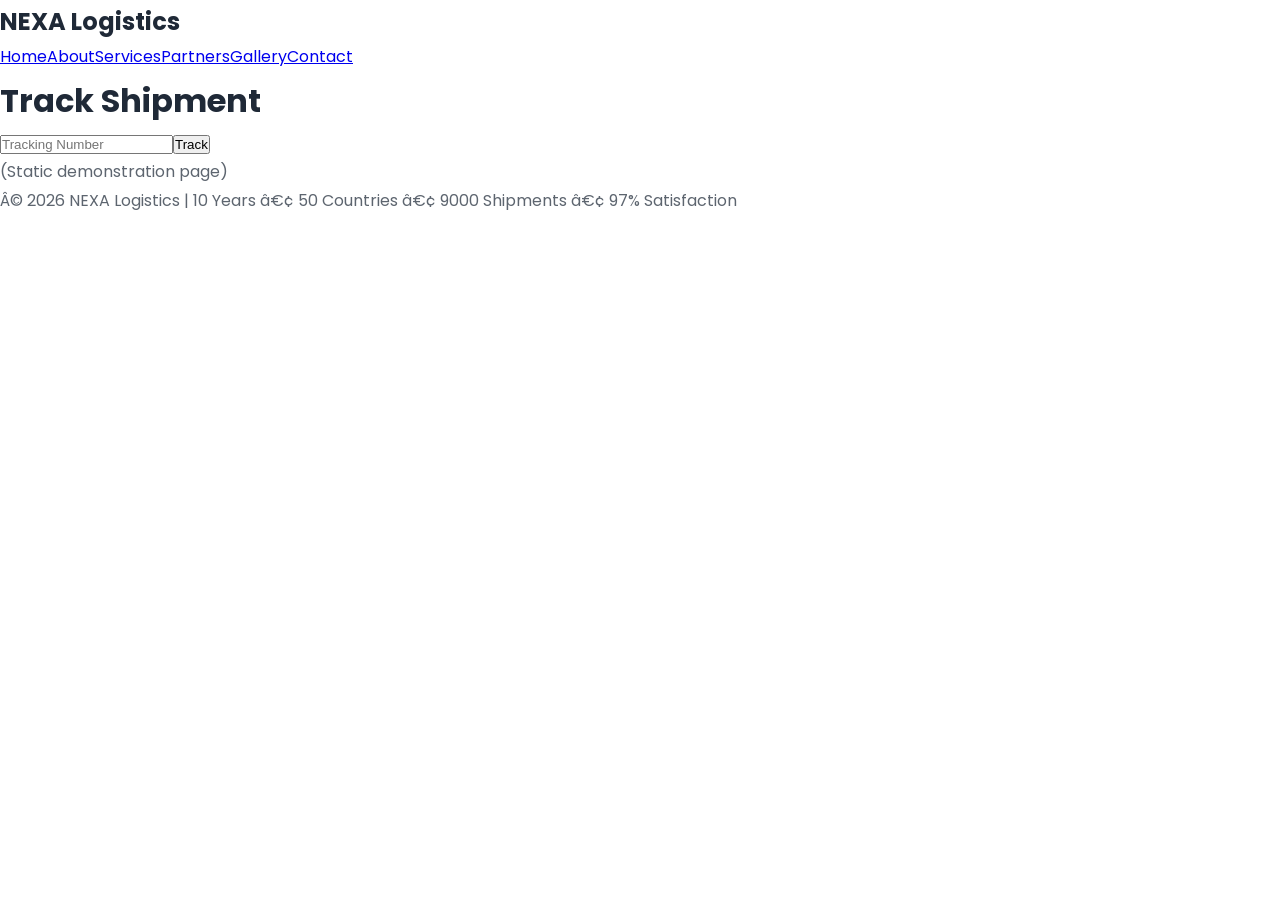
<file: tracking.html>
﻿<!doctype html><html lang="en"><head>
<meta charset="utf-8"><meta name="viewport" content="width=device-width,initial-scale=1">
<title>Tracking | NEXA Logistics</title>
<link rel="stylesheet" href="assets/css/style.css">
<link rel="stylesheet" href="assets/css/responsive.css">
</head><body>
<header><div class="wrap"><h2>NEXA Logistics</h2><nav><a href="index.html">Home</a><a href="about.html">About</a><a href="services.html">Services</a><a href="partners.html">Partners</a><a href="gallery.html">Gallery</a><a href="contact.html">Contact</a></nav></div></header>
<main class='wrap'><h1>Track Shipment</h1><input placeholder='Tracking Number'><button>Track</button><p>(Static demonstration page)</p></main>
<footer><p>Â© 2026 NEXA Logistics | 10 Years â€¢ 50 Countries â€¢ 9000 Shipments â€¢ 97% Satisfaction</p></footer>
<script src="assets/js/main.js"></script>
</body></html>
</file>
<file: assets/css/style.css>
﻿/* ======================================================
   NEXA Logistics
   Main Stylesheet
   Version 1.0
====================================================== */

/* Google Fonts */
@import url('https://fonts.googleapis.com/css2?family=Poppins:wght@300;400;500;600;700;800&display=swap');

/* ======================================================
   Root Variables
====================================================== */

:root{

    --primary:#1E3470;
    --primary-dark:#162955;
    --secondary:#B11F2A;
    --secondary-dark:#8D1821;
    --background:#F8FAFC;
    --text:#1F2937;
    --white:#FFFFFF;
    --border:#E5E7EB;
    --primary-rgb:30,52,112;
    --primary-dark-rgb:22,41,85;
    --secondary-rgb:177,31,42;
    --text-rgb:31,41,55;
    --white-rgb:255,255,255;
    --accent:var(--secondary);
    --dark:var(--text);
    --light:var(--background);
    --gray:rgba(var(--text-rgb),.72);

}

/* ======================================================
   Global
====================================================== */

*{

    margin:0;
    padding:0;
    box-sizing:border-box;

}

html{

    scroll-behavior:smooth;

}

body{

    font-family:'Poppins',sans-serif;

    color:var(--dark);

    background:var(--white);

    line-height:1.8;

    overflow-x:hidden;

}

img{

    max-width:100%;

}

section{

    padding:90px 0;

}

.section-title{

    color:var(--secondary);

    font-size:15px;

    font-weight:700;

    letter-spacing:2px;

    text-transform:uppercase;

}

h1,h2,h3,h4,h5{

    font-weight:700;

}

p{

    color:rgba(var(--text-rgb),.72);

}

/* ======================================================
   Buttons
====================================================== */

.btn{

    border-radius:40px;

    padding:14px 35px;

    transition:.35s;

    font-weight:600;

}

.btn-danger{

    background:var(--secondary);

    border:none;

}

.btn-danger:hover{

    background:var(--secondary-dark);

    transform:translateY(-3px);

}

.btn-primary{

    background:var(--primary);

    border:none;

}

.btn-primary:hover{

    background:var(--primary-dark);

}

.btn-outline-light:hover{

    color:var(--primary);

}

/* ======================================================
   Navbar
====================================================== */

.navbar{

    transition:.4s;

    padding:18px 0;

    background:rgba(var(--primary-rgb),.25);

    backdrop-filter:blur(8px);

}

.navbar-brand img{

    transition:.3s;

}

.navbar-nav .nav-link{

    color:var(--white) !important;

    margin-left:18px;

    font-weight:500;

    transition:.3s;

}

.navbar-nav .nav-link:hover{

    color:var(--accent) !important;

}

/* ======================================================
   Hero
====================================================== */

.hero{

    min-height:100vh;

    display:flex;

    align-items:center;

    position:relative;

    background:url("../images/hero/hero.jpg") center center/cover;

}

.hero-overlay{

    position:absolute;

    inset:0;

    background:rgba(var(--primary-dark-rgb),.75);

}

.hero .container{

    position:relative;

    z-index:2;

}

.hero-small{

    color:var(--accent);

    font-weight:600;

    letter-spacing:3px;

}

.hero h1{

    color:var(--white);

    font-size:64px;

    margin:20px 0;

}

.hero h1 span{

    color:var(--accent);

}

.hero p{

    color:rgba(var(--white-rgb),.82);

    font-size:18px;

    max-width:650px;

}

.hero-buttons{

    margin-top:40px;

}

.hero-card{

    background:var(--white);

    border-radius:20px;

    padding:35px;

    box-shadow:0 15px 50px rgba(var(--primary-dark-rgb),.2);

}

.hero-card h4{

    margin-bottom:20px;

}

.hero-card ul{

    list-style:none;

    padding:0;

}

.hero-card li{

    margin-bottom:14px;

}

.hero-card i{

    color:green;

    margin-right:10px;

}

/* ======================================================
   Statistics
====================================================== */

.statistics{

    background:var(--white);

}

.stat-box{

    padding:35px 20px;

    border-radius:15px;

    background:var(--white);

    transition:.35s;

    box-shadow:0 8px 25px rgba(var(--primary-dark-rgb),.05);

}

.stat-box:hover{

    transform:translateY(-8px);

}

.stat-box i{

    color:var(--primary);

    font-size:40px;

    margin-bottom:20px;

}

.stat-box h2{

    font-size:42px;

    color:var(--secondary);

}

.stat-box p{

    margin-top:10px;

}
/* ======================================================
   ABOUT SECTION
====================================================== */

.about-home{

    background:var(--white);

}

.about-home img{

    border-radius:20px;

    transition:.4s;

    box-shadow:0 20px 45px rgba(var(--primary-dark-rgb),.08);

}

.about-home img:hover{

    transform:scale(1.02);

}

.about-home h2{

    font-size:42px;

    margin:20px 0;

    color:var(--dark);

}

.about-list{

    list-style:none;

    padding:0;

    margin-top:30px;

}

.about-list li{

    margin-bottom:15px;

    font-size:17px;

}

.about-list i{

    color:var(--secondary);

    margin-right:12px;

}

/* ======================================================
   SERVICES
====================================================== */

.services-home{

    background:var(--background);

}

.service-card{

    background:var(--white);

    border-radius:20px;

    padding:45px 35px;

    text-align:center;

    transition:.35s;

    height:100%;

    box-shadow:0 10px 30px rgba(var(--primary-dark-rgb),.05);

}

.service-card:hover{

    transform:translateY(-12px);

    box-shadow:0 20px 40px rgba(var(--primary-dark-rgb),.12);

}

.service-card i{

    font-size:52px;

    color:var(--primary);

    margin-bottom:25px;

}

.service-card h4{

    margin-bottom:20px;

}

.service-card p{

    color:rgba(var(--text-rgb),.66);

}

/* ======================================================
   WHY CHOOSE US
====================================================== */

.why-us{

    background:var(--white);

}

.feature-box{

    background:var(--white);

    border-radius:20px;

    text-align:center;

    padding:40px 25px;

    transition:.35s;

    box-shadow:0 10px 30px rgba(var(--primary-dark-rgb),.06);

}

.feature-box:hover{

    background:var(--primary);

    color:var(--white);

    transform:translateY(-10px);

}

.feature-box:hover p{

    color:rgba(var(--white-rgb),.88);

}

.feature-box:hover i{

    color:var(--accent);

}

.feature-box i{

    font-size:55px;

    color:var(--secondary);

    margin-bottom:25px;

}

/* ======================================================
   SHIPMENT PROCESS
====================================================== */

.process{

    background:var(--background);

}

.process-item{

    position:relative;

    background:var(--white);

    border-radius:20px;

    padding:45px 25px;

    transition:.35s;

    box-shadow:0 10px 30px rgba(var(--primary-dark-rgb),.06);

}

.process-item:hover{

    transform:translateY(-10px);

}

.process-number{

    width:55px;

    height:55px;

    line-height:55px;

    margin:0 auto 25px;

    border-radius:50%;

    background:var(--secondary);

    color:var(--white);

    font-size:22px;

    font-weight:700;

}

.process-item i{

    font-size:48px;

    color:var(--primary);

    margin-bottom:20px;

}

/* ======================================================
   PARTNERS
====================================================== */

.partners{

    background:var(--white);

}

.partner-logo{

    width:100%;

    max-height:90px;

    object-fit:contain;

    filter:grayscale(100%);

    opacity:.75;

    transition:.35s;

    padding:15px;

}

.partner-logo:hover{

    filter:none;

    opacity:1;

    transform:scale(1.08);

}

/* ======================================================
   CTA
====================================================== */

.cta{

    background:linear-gradient(135deg,var(--primary),var(--primary-dark));

    color:var(--white);

}

.cta h2{

    font-size:42px;

    margin-bottom:20px;

}

.cta p{

    color:rgba(var(--white-rgb),.82);

    max-width:700px;

    margin:auto auto 35px;

}

/* ======================================================
   FOOTER
====================================================== */

.footer{

    background:var(--primary-dark);

    color:var(--white);

    padding:80px 0 30px;

}

.footer h5{

    margin-bottom:25px;

}

.footer p{

    color:rgba(var(--white-rgb),.75);

}

.footer-links{

    list-style:none;

    padding:0;

}

.footer-links li{

    margin-bottom:12px;

}

.footer-links a{

    color:rgba(var(--white-rgb),.75);

    text-decoration:none;

    transition:.3s;

}

.footer-links a:hover{

    color:var(--white);

    padding-left:8px;

}

.footer hr{

    border-color:rgba(var(--white-rgb),.18);

    margin:40px 0 25px;

}
</file>
<file: assets/css/responsive.css>
﻿/* ==========================================
   Large Devices (1200px)
========================================== */

@media (max-width:1200px){

.hero h1{

    font-size:54px;

}

}


/* ==========================================
   Laptops
========================================== */

@media (max-width:992px){

.navbar{

    background:var(--primary);

}

.hero{

    text-align:center;

    padding-top:130px;

}

.hero h1{

    font-size:48px;

}

.hero p{

    margin:auto;

}

.hero-buttons{

    justify-content:center;

}

.hero-card{

    margin-top:50px;

}

.about-home{

    text-align:center;

}

.about-home img{

    margin-bottom:40px;

}

.statistics .stat-box{

    margin-bottom:25px;

}

.footer{

    text-align:center;

}

.footer .col-lg-2,
.footer .col-lg-3,
.footer .col-lg-4{

    margin-bottom:40px;

}

}


/* ==========================================
   Tablets
========================================== */

@media (max-width:768px){

.hero{

    min-height:auto;

    padding:120px 0 80px;

}

.hero h1{

    font-size:38px;

}

.hero p{

    font-size:16px;

}

.hero-buttons .btn{

    display:block;

    width:100%;

    margin-bottom:15px;

}

.section-title{

    font-size:13px;

}

h2{

    font-size:30px !important;

}

.service-card{

    padding:35px 25px;

}

.feature-box{

    margin-bottom:25px;

}

.process-item{

    margin-bottom:30px;

}

.partner-logo{

    max-height:70px;

}

.cta{

    text-align:center;

}

.footer{

    padding-top:60px;

}

}


/* ==========================================
   Mobile
========================================== */

@media (max-width:576px){

.navbar-brand img{

    height:45px;

}

.hero h1{

    font-size:30px;

}

.hero-small{

    font-size:13px;

}

.hero p{

    font-size:15px;

}

.hero-card{

    padding:25px;

}

.hero-card h4{

    font-size:22px;

}

.stat-box{

    padding:25px 15px;

}

.stat-box h2{

    font-size:30px;

}

.service-card i{

    font-size:42px;

}

.feature-box i{

    font-size:42px;

}

.process-item i{

    font-size:38px;

}

.process-number{

    width:45px;

    height:45px;

    line-height:45px;

    font-size:18px;

}

.cta h2{

    font-size:30px;

}

.btn{

    width:100%;

}

.footer{

    text-align:center;

}

}
</file>
